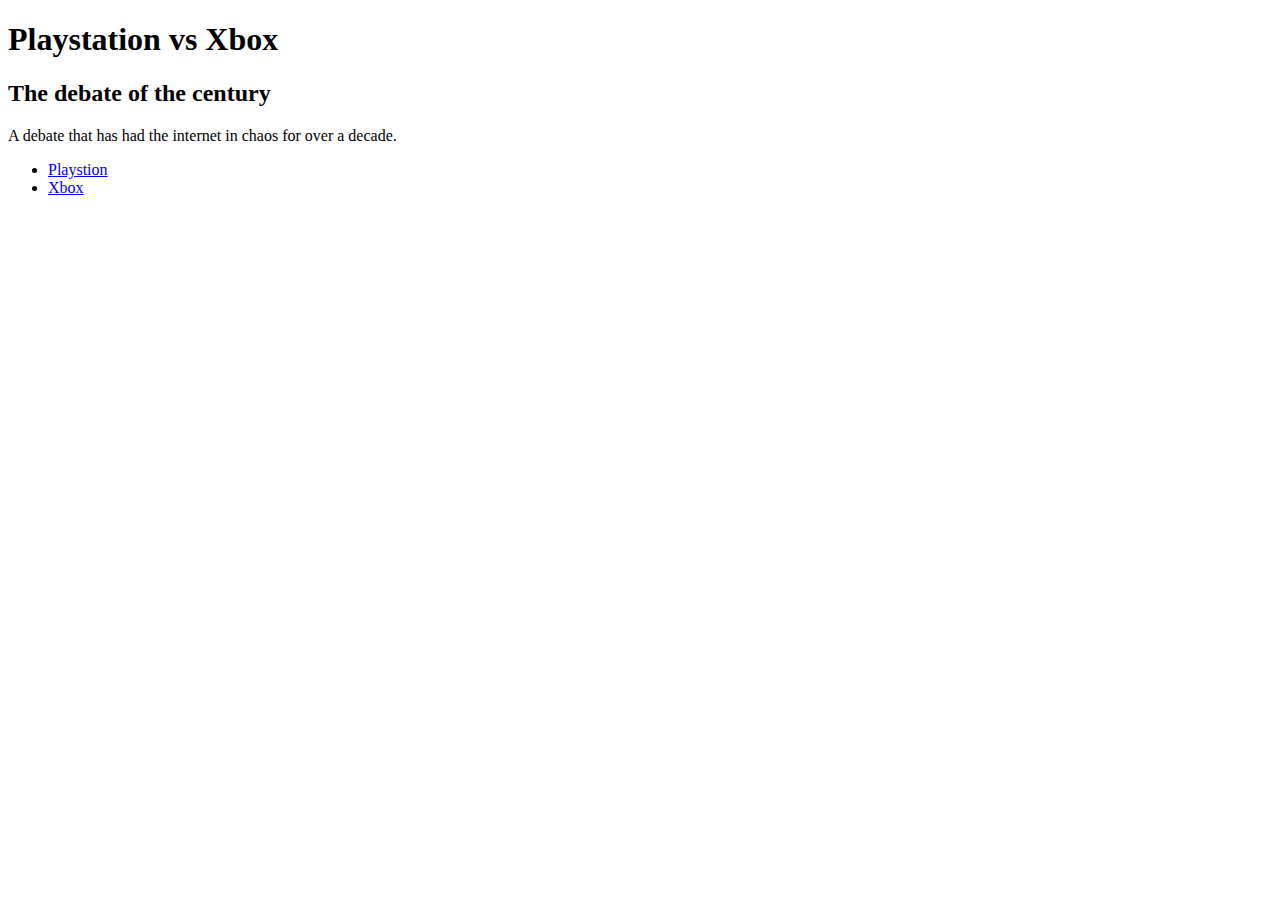
<file: index.html>
<!DOCTYPE html>
<html lang="en">
<head>
  <meta charset="UTF-8">
  <title>Playstion vs Xbox</title>
  <link rel="stylesheet" href="style.css">
</head>
<body>
  <h1>
    Playstation vs Xbox
  </h1>
  <h2>
    The debate of the century
  </h2>
  <p>
    A debate that has had the internet in chaos for over a decade.
 <ul>
   <li><a href="/playstion.html">Playstion</a></li>
   <li><a href="/xbox.html">Xbox</a></li>
  </ul>
</body>
</html>
</file>
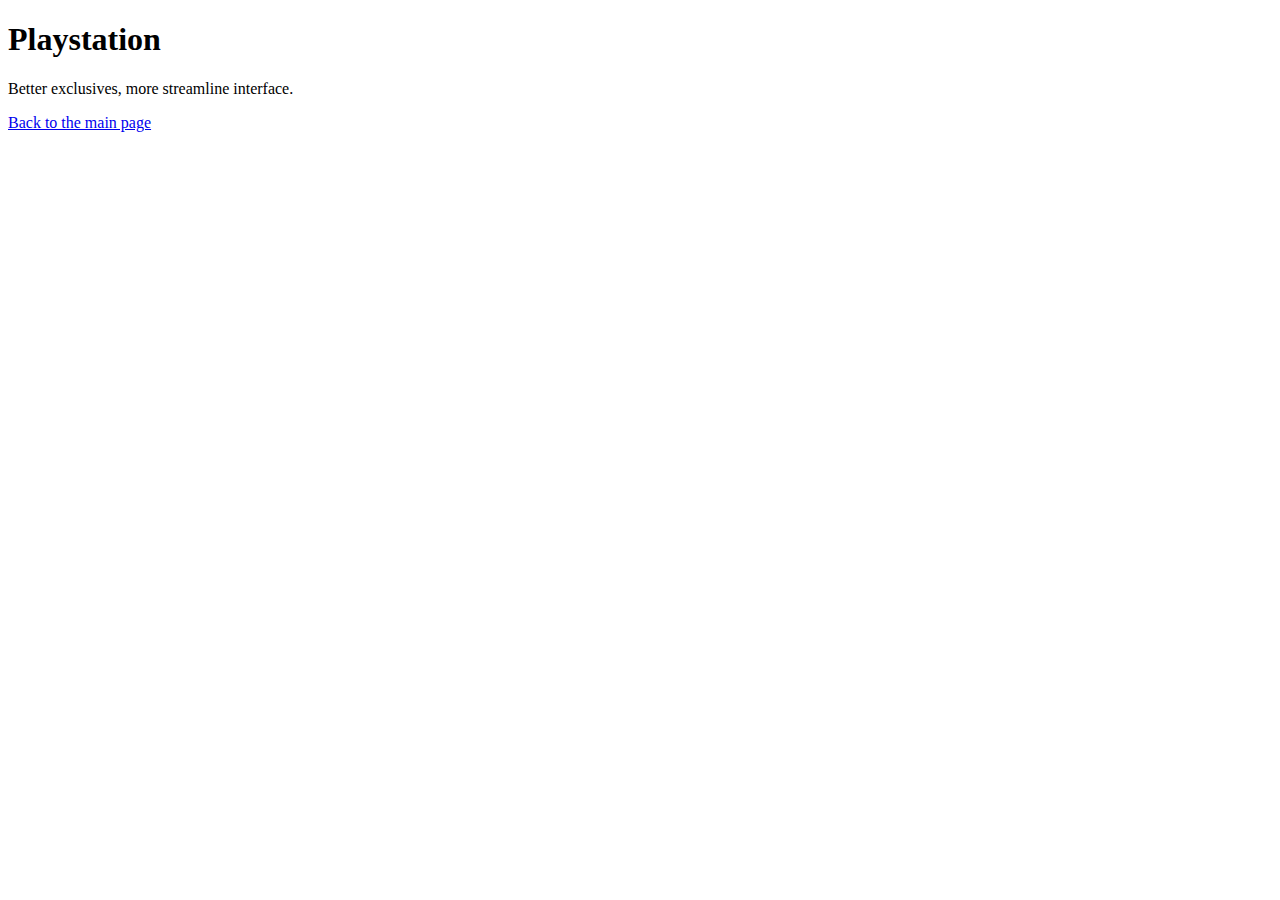
<file: playstion.html>
<!DOCTYPE html>
<html lang="en">
<head>
  <meta charset="UTF-8">
  <title>Playstion</title>
  <link rel="stylesheet" href="style.css">
</head>
<body>
  <h1>
    Playstation
  </h1>
  <p>
    Better exclusives, more streamline interface.
  </p>
  <p>
    <a href="/">Back to the main page</a>
  </p>
</body>
</html>
</file>
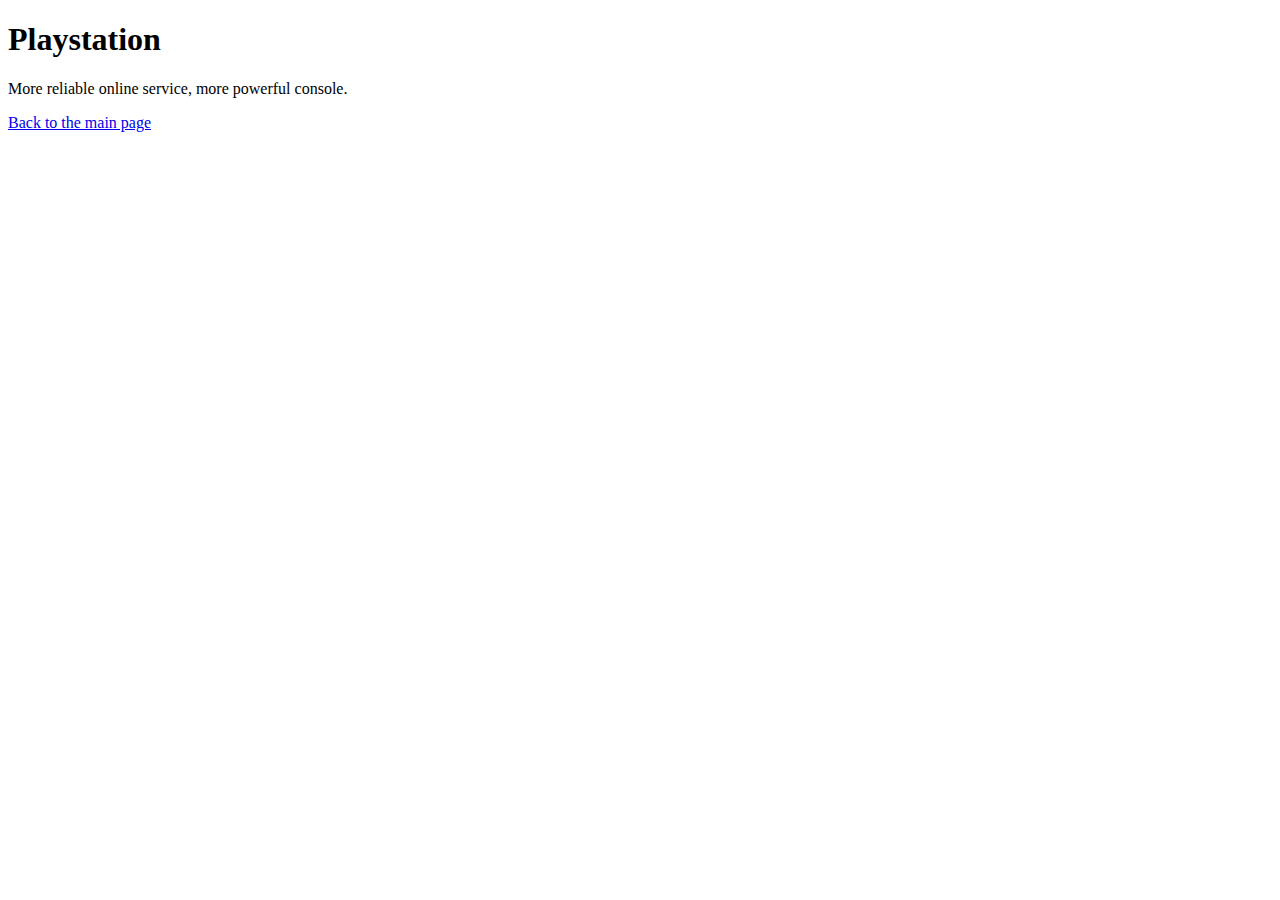
<file: xbox.html>
<!DOCTYPE html>
<html lang="en">
<head>
  <meta charset="UTF-8">
  <title>Playstion</title>
  <link rel="stylesheet" href="style.css">
</head>
<body>
  <h1>
    Playstation
  </h1>
  <p>
    More reliable online service, more powerful console.
  </p>
  <p>
    <a href="/">Back to the main page</a>
  </p>
</body>
</html>
</file>
<file: style.css>
body{
  font-family: Ariel;
}
</file>
